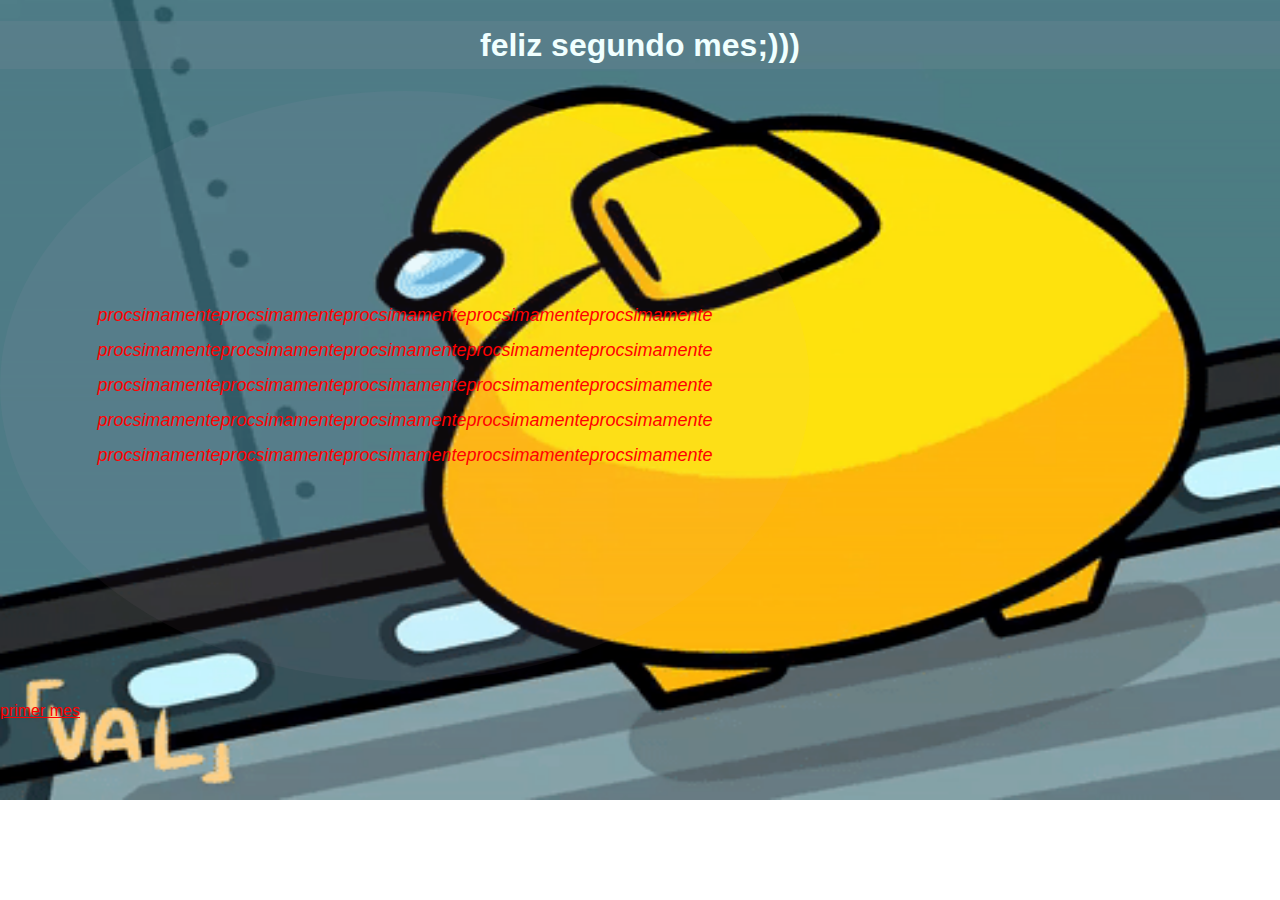
<file: index2.html>
<!DOCTYPE html>
<html lang="es">
<head>
    <meta charset="UTF-8">
    <meta name="viewport" content="width=device-width, initial-scale=1.0">
    <title>naw</title>
    <link rel="stylesheet" href="style2.css">
    <style>

        a {
            color: red;
        }

        body { 
        
            background-image: url(amogus.gif);
           background-size: 1600px 800px;
            background-repeat: no-repeat; 
        }
        
    </style>

</head>
<body>
    <header class="header"> 
        <h1>feliz segundo mes;)))</h1>
        <div class = "contenido">
        <p>
            procsimamenteprocsimamenteprocsimamenteprocsimamenteprocsimamente
            procsimamenteprocsimamenteprocsimamenteprocsimamenteprocsimamente
            procsimamenteprocsimamenteprocsimamenteprocsimamenteprocsimamente
            procsimamenteprocsimamenteprocsimamenteprocsimamenteprocsimamente
            procsimamenteprocsimamenteprocsimamenteprocsimamenteprocsimamente
        </p>
    <a href="index.html" class="enlace-derecha">primer mes</a>
</div>
</header>

</body>
</html>
</file>
<file: style2.css>
/* Estilo de hover para el enlace */
.enlace-derecha:hover {
    background-color: #bf007f20; /* Cambia el fondo de color a azul al pasar el mouse sobre él */
    color: white; /* Cambia el color del texto a blanco al pasar el mouse sobre él */
}


h1 
{
    color:azure;
    font-style: inherit;
    text-size-adjust: 100;
    text-align: center;
    background-color: #e9b5d410;
}

p {
    color:rgb(255, 1, 1);
    border-radius: 50%; 
    height: 430px; 
    background-color: #e9b5d40d;
    text-align: center;
    font-style:oblique;
    display: flex;
    justify-content: center;
    align-items: center;

    font-size:x-large;
    color:azure(240, 255, 255, 0.101);
    font-size: large;
    line-height: 35px;
 
    margin: 200 auto;
    max-width: 650px;
    max-height: 800px; /* Ajusta el valor según tus preferencias */
    padding: 80px; /* Opcional: agrega relleno para mejorar la legibilidad */
    transition: transform 0.3s; /* Agrega una transición suave para la transformación */
}

/* Estilo de hover para el párrafo */
p:hover {
    transform: scale(1.1); /* Escala el párrafo al 110% de su tamaño original */
}

body {
    margin: 0;
    font-family: "Montserrat", sans-serif;
    font-size: 1rem;
    font-weight: 400;
    line-height: 1.5;
    color: #818491;
    text-align: left;
    background-color: #FFFFFF;
  }

  /* Alinea el texto a la izquierda y establece un ancho máximo para el contenedor */
.libro {
    max-width: 750px; /* Ajusta el valor según tus preferencias */
    margin: 700 auto; /* Opcional: centra el contenedor horizontalmente */
}

.texto-libro {
    text-align: left;
    margin: 0 auto; /* Opcional: centra el texto horizontalmente dentro del contenedor */
    padding: 20px; /* Opcional: agrega relleno para mejorar la legibilidad */
}
</file>
